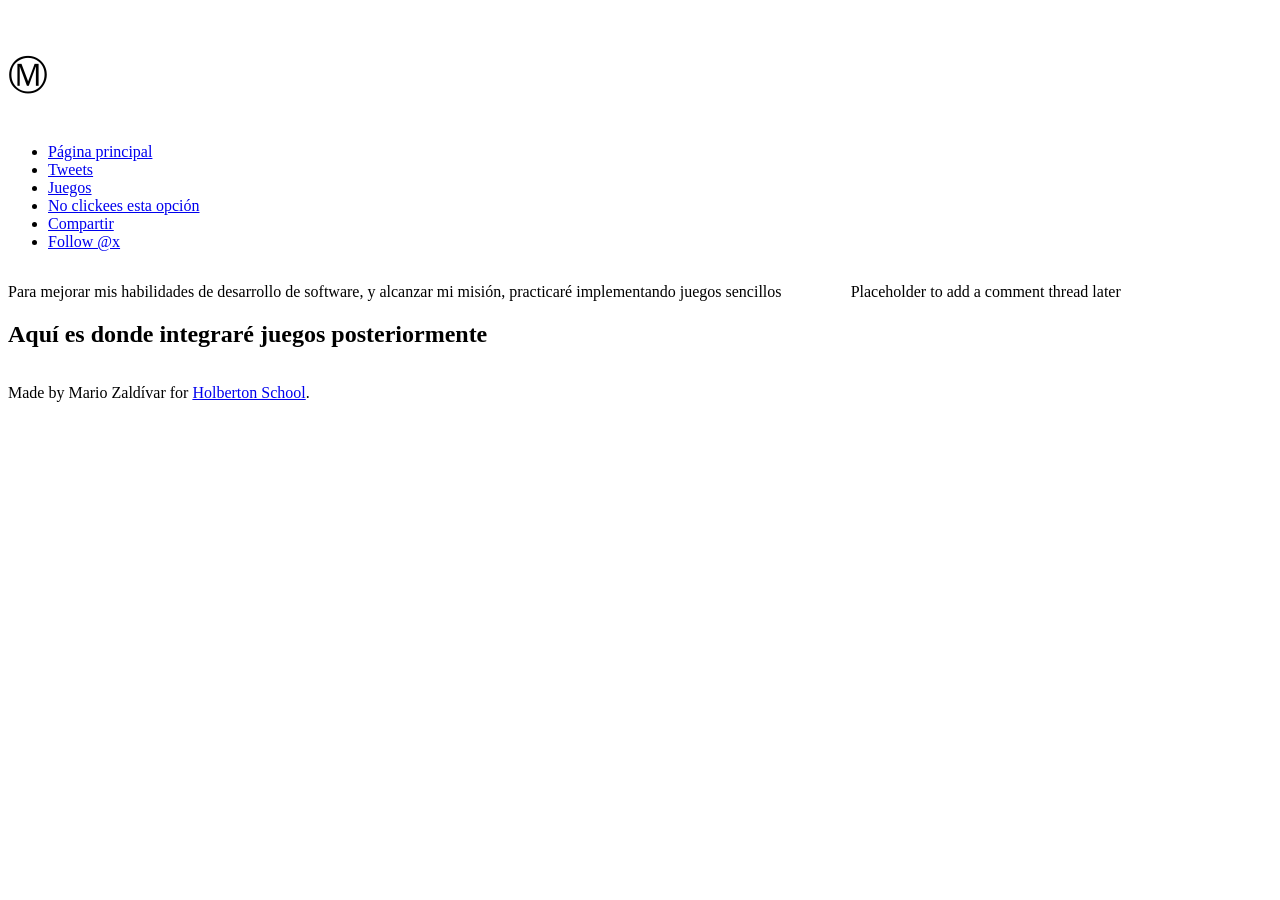
<file: juegos.html>
<!DOCTYPE html>
<html>

<head lang="es">

  <meta charset="utf-8">
  <meta name="viewport" content="width=device-width, initial-scale=1.0">
  <title>Los increíbles juegos de Mario</title>


  <link href="https://apply.holbertonschool.com/level2/school.css" rel="stylesheet">
  <link href="styles.css" rel="stylesheet">

</head>

<body class="works-on-smartphone">
  <div id="fb-root"></div>
  <script async defer crossorigin="anonymous"
    src="https://connect.facebook.net/en_US/sdk.js#xfbml=1&version=v25.0&appId=APP_ID"></script>

  <header>

    <p class="logo">Ⓜ</p>
    <nav>
      <ul>
        <li><a href="index.html">Página principal</a></li>
        <li><a href="tweets.html">Tweets</a></li>
        <li><a href="juegos.html">Juegos</a></li>
        <li><a href="noclick.html">No clickees esta opción</a></li>
        <li>
          <div class="fb-share-button" data-href="https://www.facebook.com/profile.php?id=100052766954284"
            data-layout="" data-size=""><a target="_blank"
              href="https://www.facebook.com/sharer/sharer.php?u=https%3A%2F%2Fwww.facebook.com%2Fprofile.php%3Fid%3D100052766954284&amp;src=sdkpreparse"
              class="fb-xfbml-parse-ignore">Compartir</a></div>
        </li>
        <li><a href="https://twitter.com/x?ref_src=twsrc%5Etfw" class="twitter-follow-button"
            data-show-count="false">Follow @x</a>
          <script async src="https://platform.twitter.com/widgets.js" charset="utf-8"></script>
        </li>
      </ul>
    </nav>
  </header>
  <main>
    <article>
      <p>Para mejorar mis habilidades de desarrollo de software, y alcanzar mi misión, practicaré implementando juegos
        sencillos</p>
      <h1>Aquí es donde integraré juegos posteriormente</h1>
    </article>

    <aside>
      <p>Placeholder to add a comment thread later</p>
    </aside>
  </main>

  <footer>
    <p>
      Made by Mario Zaldívar for <a href="https://apply.holbertonschool.com" target="_blank">Holberton School</a>.
    </p>
  </footer>


</body>


</html>
</file>
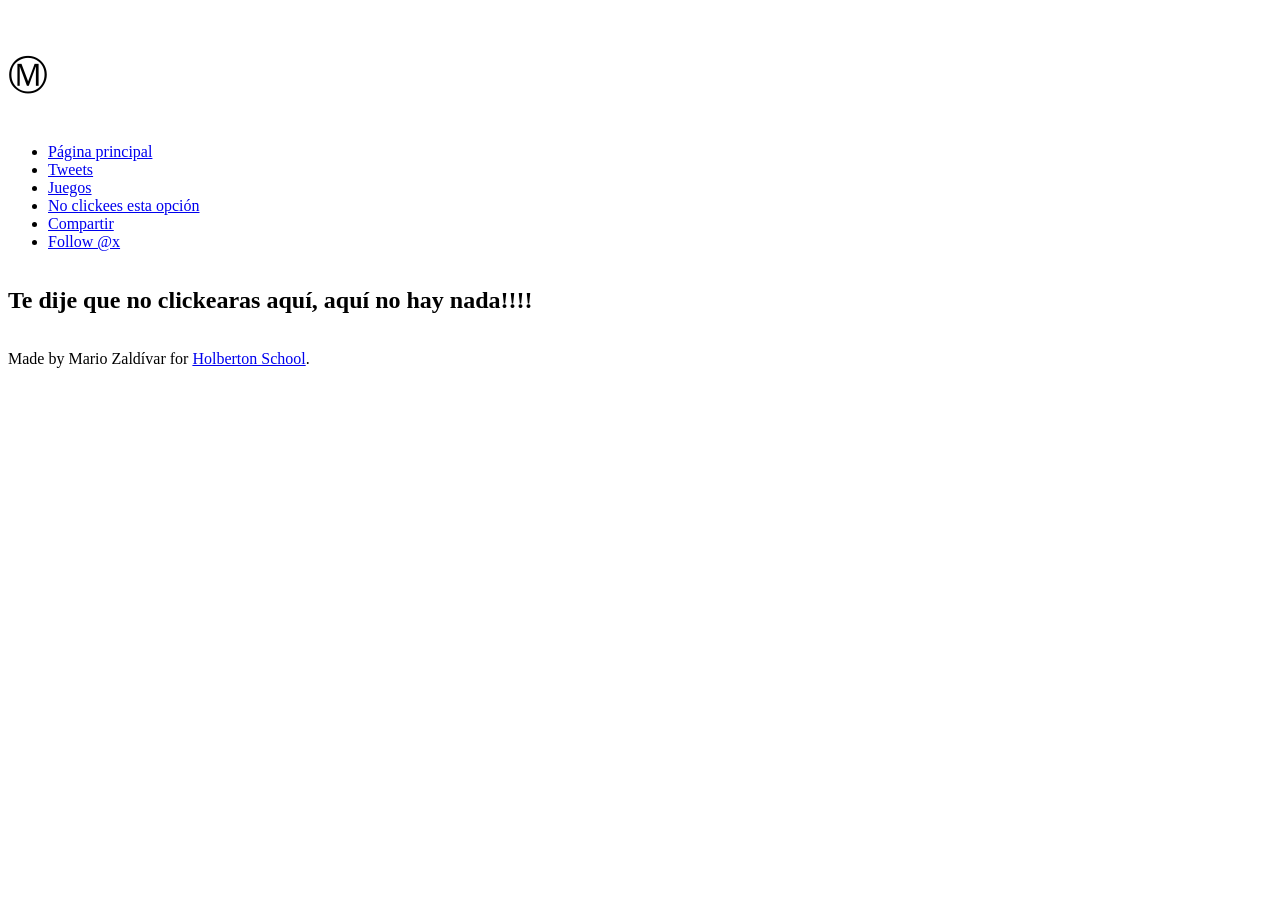
<file: noclick.html>
<!DOCTYPE html>
<html>

<head lang="es">

  <meta charset="utf-8">
  <meta name="viewport" content="width=device-width, initial-scale=1.0">
  <title>No clickees aquí</title>

  <link href="https://apply.holbertonschool.com/level2/school.css" rel="stylesheet">
  <link href="styles.css" rel="stylesheet">

</head>

<body class="works-on-smartphone">
  <div id="fb-root"></div>
  <script async defer crossorigin="anonymous"
    src="https://connect.facebook.net/en_US/sdk.js#xfbml=1&version=v25.0&appId=APP_ID"></script>
  <header>
    <p class="logo">Ⓜ</p>
    <nav>
      <ul>
        <li><a href="index.html">Página principal</a></li>
        <li><a href="tweets.html">Tweets</a></li>
        <li><a href="juegos.html">Juegos</a></li>
        <li><a href="noclick.html">No clickees esta opción</a></li>
        <li>
          <div class="fb-share-button" data-href="https://www.facebook.com/profile.php?id=100052766954284"
            data-layout="" data-size=""><a target="_blank"
              href="https://www.facebook.com/sharer/sharer.php?u=https%3A%2F%2Fwww.facebook.com%2Fprofile.php%3Fid%3D100052766954284&amp;src=sdkpreparse"
              class="fb-xfbml-parse-ignore">Compartir</a></div>
        </li>
        <li><a href="https://twitter.com/x?ref_src=twsrc%5Etfw" class="twitter-follow-button"
            data-show-count="false">Follow @x</a>
          <script async src="https://platform.twitter.com/widgets.js" charset="utf-8"></script>
        </li>
      </ul>
    </nav>
  </header>
  <main>
    <article>
      <h1>Te dije que no clickearas aquí, aquí no hay nada!!!!</h1>
    </article>

    <aside>
      <div id="disqus_thread"></div>
      <script>
        (function () { // DON'T EDIT BELOW THIS LINE
          var d = document, s = d.createElement('script');
          s.src = 'https://mariozal.disqus.com/embed.js';
          s.setAttribute('data-timestamp', +new Date());
          (d.head || d.body).appendChild(s);
        })();
      </script>
    </aside>
  </main>

  <footer>
    <p>
      Made by Mario Zaldívar for <a href="https://apply.holbertonschool.com" target="_blank">Holberton School</a>.
    </p>
  </footer>


</body>


</html>
</file>
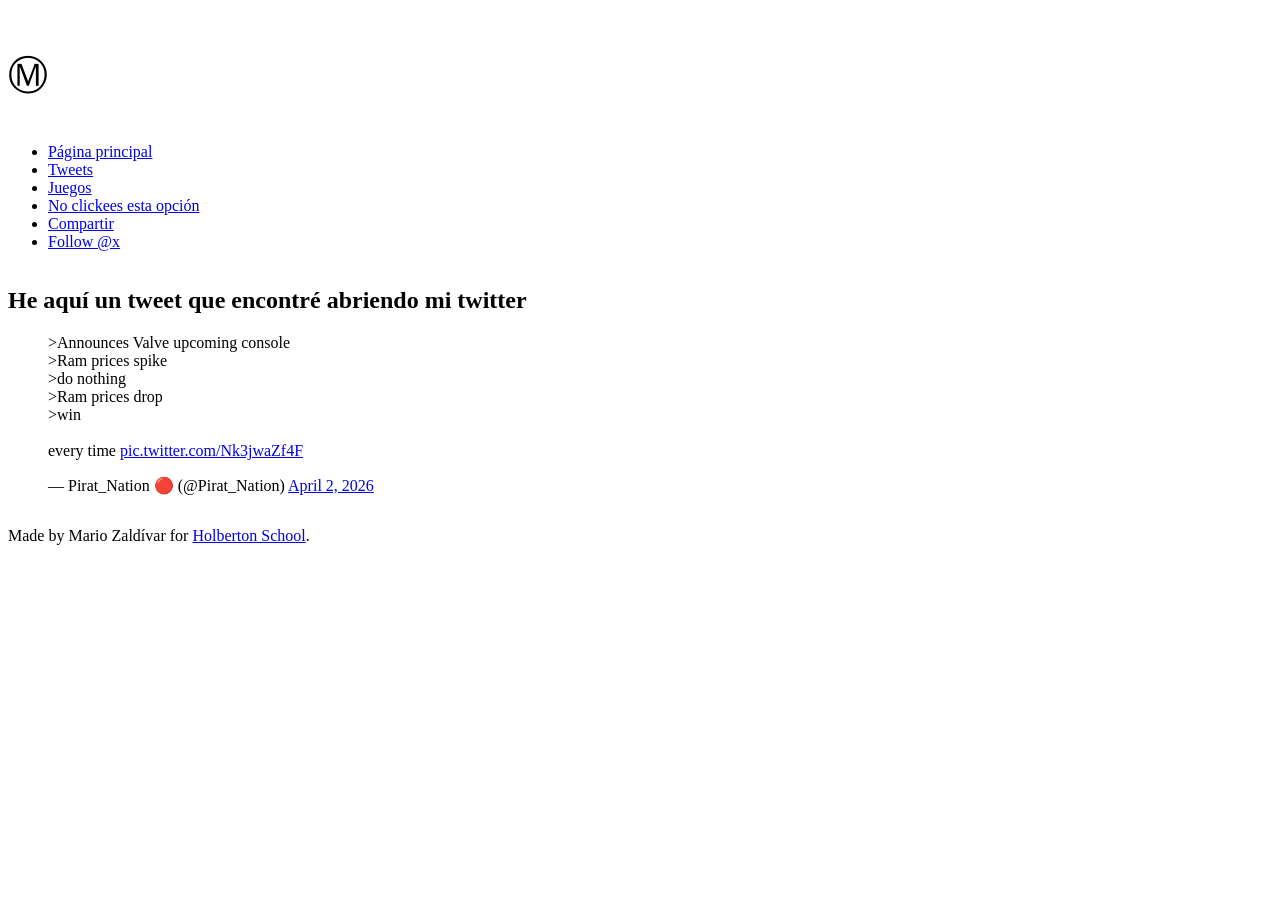
<file: tweets.html>
<!DOCTYPE html>
<html>

<head lang="es">

  <meta charset="utf-8">
  <meta name="viewport" content="width=device-width, initial-scale=1.0">
  <title>Los increíbles tweets de Mario</title>


  <link href="https://apply.holbertonschool.com/level2/school.css" rel="stylesheet">
  <link href="styles.css" rel="stylesheet">

</head>

<body class="works-on-smartphone">
  <div id="fb-root"></div>
  <script async defer crossorigin="anonymous"
    src="https://connect.facebook.net/en_US/sdk.js#xfbml=1&version=v25.0&appId=APP_ID"></script>
  <header>
    <p class="logo">Ⓜ</p>
    <nav>
      <ul>
        <li><a href="index.html">Página principal</a></li>
        <li><a href="tweets.html">Tweets</a></li>
        <li><a href="juegos.html">Juegos</a></li>
        <li><a href="noclick.html">No clickees esta opción</a></li>
        <li>
          <div class="fb-share-button" data-href="https://www.facebook.com/profile.php?id=100052766954284"
            data-layout="" data-size=""><a target="_blank"
              href="https://www.facebook.com/sharer/sharer.php?u=https%3A%2F%2Fwww.facebook.com%2Fprofile.php%3Fid%3D100052766954284&amp;src=sdkpreparse"
              class="fb-xfbml-parse-ignore">Compartir</a></div>
        </li>
        <li><a href="https://twitter.com/x?ref_src=twsrc%5Etfw" class="twitter-follow-button"
            data-show-count="false">Follow @x</a>
          <script async src="https://platform.twitter.com/widgets.js" charset="utf-8"></script>
        </li>
      </ul>
    </nav>
  </header>

  <main>
    <article>
      <h1>He aquí un tweet que encontré abriendo mi twitter
      </h1>
      <blockquote class="twitter-tweet">
        <p lang="en" dir="ltr">&gt;Announces Valve upcoming console<br>&gt;Ram prices spike<br>&gt;do nothing<br>&gt;Ram
          prices drop<br>&gt;win<br><br>every time <a href="https://t.co/Nk3jwaZf4F">pic.twitter.com/Nk3jwaZf4F</a></p>
        &mdash; Pirat_Nation 🔴 (@Pirat_Nation) <a
          href="https://twitter.com/Pirat_Nation/status/2039599210073600277?ref_src=twsrc%5Etfw">April 2, 2026</a>
      </blockquote>
      <script async src="https://platform.twitter.com/widgets.js" charset="utf-8"></script>

    </article>


    <aside>
      <div id="disqus_thread"></div>
      <script>
        (function () { // DON'T EDIT BELOW THIS LINE
          var d = document, s = d.createElement('script');
          s.src = 'https://mariozal.disqus.com/embed.js';
          s.setAttribute('data-timestamp', +new Date());
          (d.head || d.body).appendChild(s);
        })();
      </script>
    </aside>
  </main>


  <footer>
    <p>
      Made by Mario Zaldívar for <a href="https://apply.holbertonschool.com" target="_blank">Holberton School</a>.
    </p>
  </footer>


</body>


</html>
</file>
<file: styles.css>
body {
  display: flex;
  flex: auto;
  flex-direction: column;
}
main {
  display: flex;
  flex-direction: row;
  flex: auto;
}

article {
  flex: 2;
  overflow-y: auto;
}
aside {
  flex: 1;
  overflow-y: auto;
}

.logo {
  font-size: 40px;
}
</file>
